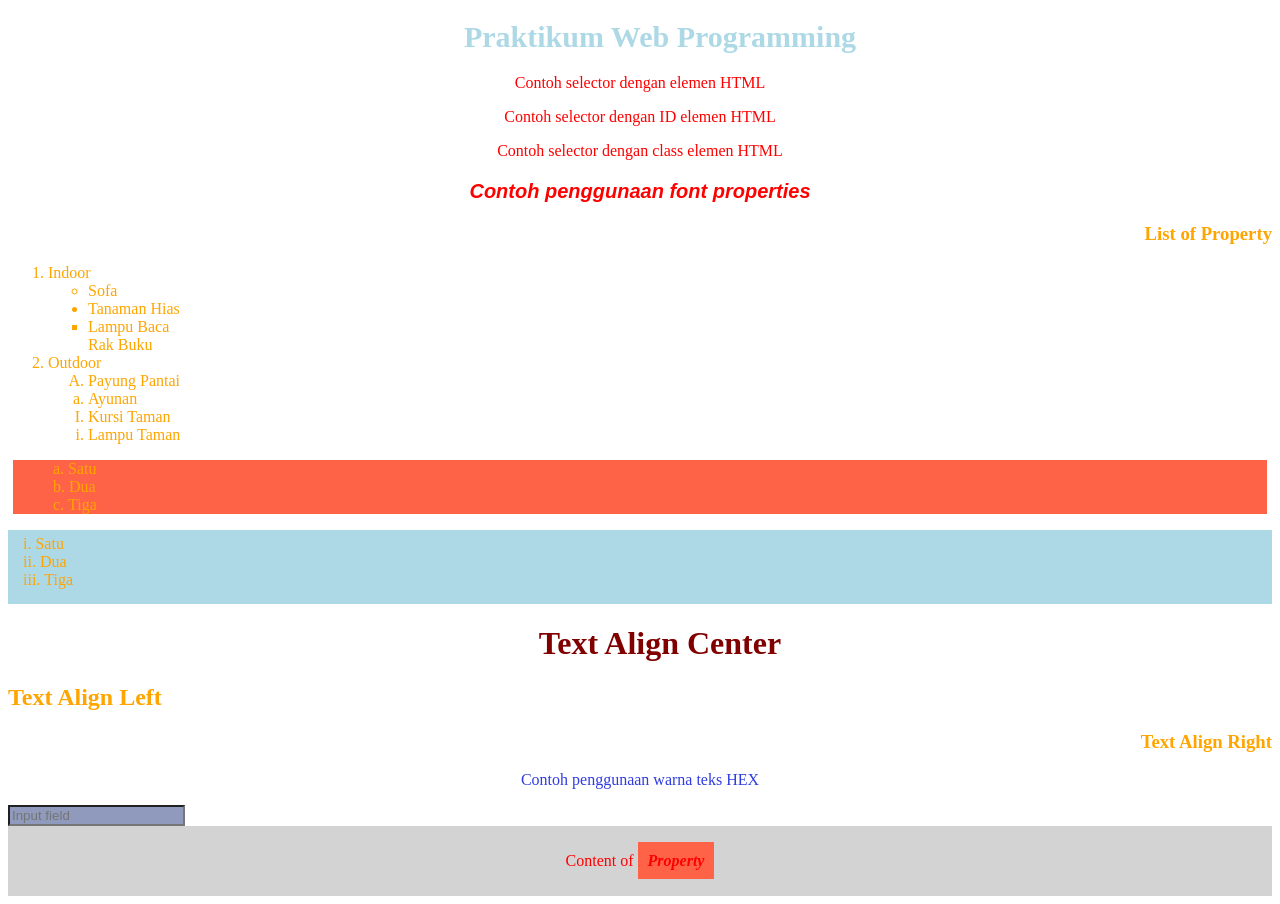
<file: MODUL 11/index.html>
<!DOCTYPE html>
<html lang="id">
  <head>
    <meta charset="UTF-8" />
    <meta name="viewport" content="width=device-width, initial-scale=1.0" />
    <title>Modul CSS</title>

    <!-- External Style Sheet -->
    <link rel="stylesheet" type="text/css" href="style.css" />

    <!-- Internal Style Sheet -->
    <style>
      body {
        /* background-color: blue; */
      }
      h1 {
        color: maroon;
        margin-left: 40px;
      }
    </style>
  </head>
  <body>
    <!-- Inline Style -->
    <h1 style="color: lightblue; font-size: 30px">Praktikum Web Programming</h1>

    <!-- Selector dengan Elemen HTML -->
    <p>Contoh selector dengan elemen HTML</p>

    <!-- Selector dengan ID -->
    <p id="para1">Contoh selector dengan ID elemen HTML</p>

    <!-- Selector dengan Class -->
    <p class="center">Contoh selector dengan class elemen HTML</p>

    <!-- Font Properties -->
    <p class="example">Contoh penggunaan font properties</p>

    <!-- List Properties -->
    <h3>List of Property</h3>
    <ol type="1">
      <li>
        Indoor
        <ul type="circle">
          <li>Sofa</li>
        </ul>
        <ul type="disc">
          <li>Tanaman Hias</li>
        </ul>
        <ul type="square">
          <li>Lampu Baca</li>
        </ul>
        <ul type="none">
          <li>Rak Buku</li>
        </ul>
      </li>
      <li>
        Outdoor
        <ol type="A">
          <li>Payung Pantai</li>
        </ol>
        <ol type="a">
          <li>Ayunan</li>
        </ol>
        <ol type="I">
          <li>Kursi Taman</li>
        </ol>
        <ol type="i">
          <li>Lampu Taman</li>
        </ol>
      </li>
    </ol>

    <!-- List dengan tambahan CSS -->
    <ul class="firstList">
      <li>Satu</li>
      <li>Dua</li>
      <li>Tiga</li>
    </ul>
    <ol class="secondList">
      <li>Satu</li>
      <li>Dua</li>
      <li>Tiga</li>
    </ol>

    <!-- Alignment of Text -->
    <h1>Text Align Center</h1>
    <h2>Text Align Left</h2>
    <h3>Text Align Right</h3>

    <!-- Colors -->
    <p id="teks">Contoh penggunaan warna teks HEX</p>
    <input class="text-field" type="text" placeholder="Input field" />

    <!-- Span & Div -->
    <div class="section1">
      <p>Content of <span class="mark">Property</span></p>
    </div>
  </body>
</html>
</file>
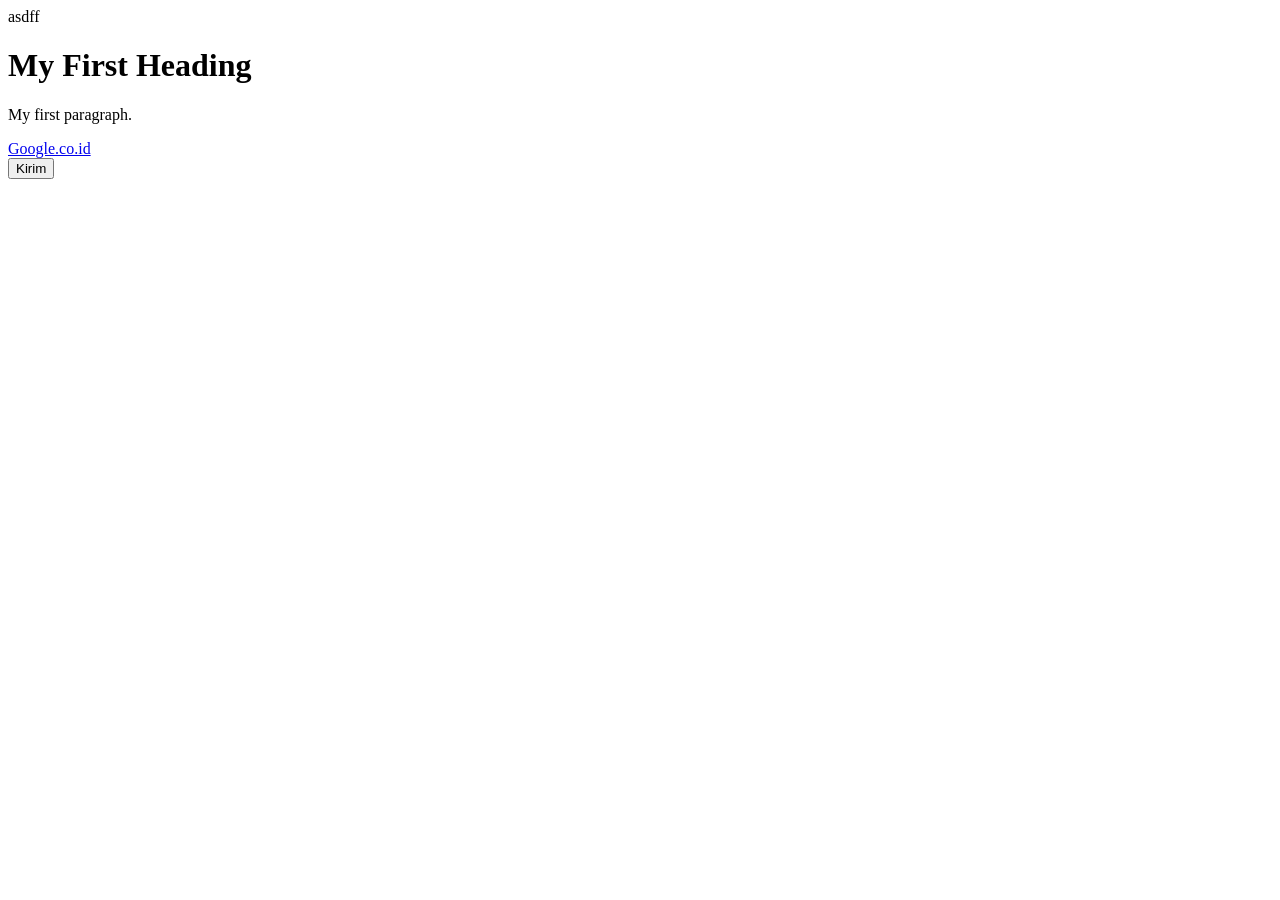
<file: MODUL 11/Pengenalan_HTML.html>
<!DOCTYPE html>
<html>
  <head>
    <!-- Contoh elemen berisi tag lain -->
    <title>Page Title</title>
  </head>
  asdff
  <body>
    <h1>My First Heading</h1>
    <!-- Contoh Elemen berisi Teks -->
    <p>My first paragraph.</p>
    <!-- Contoh atribut HTML -->
    <a href="www.google.co.id">Google.co.id</a> <br />
    <input type="button" id="btnSubmit" class="btnSubmit1" value="Kirim" />
  </body>
</html>
</file>
<file: MODUL 11/style.css>
/* ===== SELECTOR DENGAN ELEMEN HTML ===== */
p {
  text-align: center;
  color: red;
}

/* ===== SELECTOR DENGAN ID ELEMEN HTML ===== */
#para1 {
  text-align: center;
  color: red;
}

/* ===== SELECTOR DENGAN CLASS ELEMEN HTML ===== */
p.center {
  text-align: center;
  color: red;
}

/* ===== FONT PROPERTIES ===== */
p.example {
  font-family: Arial;
  font-size: 20px;
  color: ligh;
  font-style: italic;
  font-weight: bold;
}

/* ===== LIST PROPERTIES ===== */
ul.firstList {
  background-color: tomato;
  margin: 10px 5px 10px 5px;
  list-style-type: lower-alpha;
  list-style-position: inside;
}
ol.secondList {
  background-color: lightblue;
  list-style-type: lower-roman;
  padding: 5px 5px 15px 15px;
  list-style-position: inside;
}

/* ===== ALIGNMENT OF TEXT ===== */
h1 {
  text-align: center;
}
h2 {
  text-align: left;
}
h3 {
  text-align: right;
}

/* ===== COLORS ===== */
body {
  background-color: HSL(20%, 40%, 70%);
  color: orange;
}
#teks {
  color: #2f3cdf;
} /* dengan opacity sebesar 0.5 */
input.text-field {
  background-color: RGBA(32, 55, 122, 0.5);
}

/* ===== SPAN & DIV ===== */
.section1 {
  background-color: lightgrey;
  padding: 10px 5px 10px 5px;
}
.mark {
  background-color: tomato;
  font-style: italic;
  font-weight: bold;
  padding: 10px 10px 10px 10px;
}
</file>
